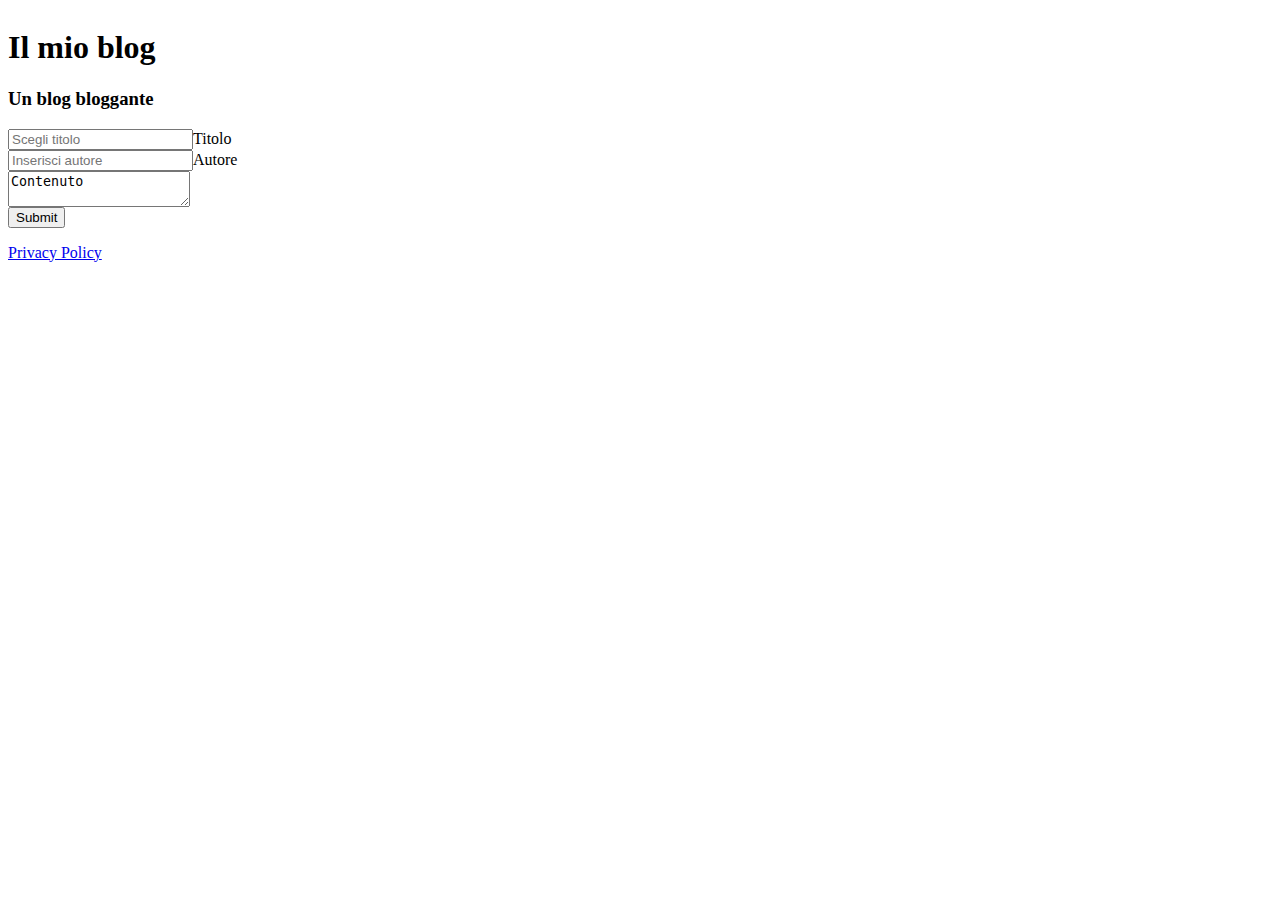
<file: FrontendHtml/index.html>
<!DOCTYPE>
<html>
  <head>
    <link rel="stylesheet" href="style.css" />
  </head>
  
  <body>
	<div class="flex-container-main">
		<div>
		  <h1>Il mio blog</h1>
		  <h3>Un blog bloggante</h3>
		</div>
		
		<div>
			<!-- Un post è fatto da un titolo, un autore e un contenuto -->
			<form action="https://..." method="post">
				<input type="text" name="Titolo" placeholder="Scegli titolo">Titolo</input>
				<br>
				<input type="text" name="Autore" placeholder="Inserisci autore">Autore</input>
				<br>
				<textarea name="Contenuto" placeholder="Inserisci contenuto">Contenuto</textarea>
				<br>
				<input type="submit"></input>
			</form>
		</div>
		
		<div>
		  <a href="https://www.giovannimengoni.com">Privacy Policy</a>
		</div>
	</div>
  
  </body>
</html>
</file>
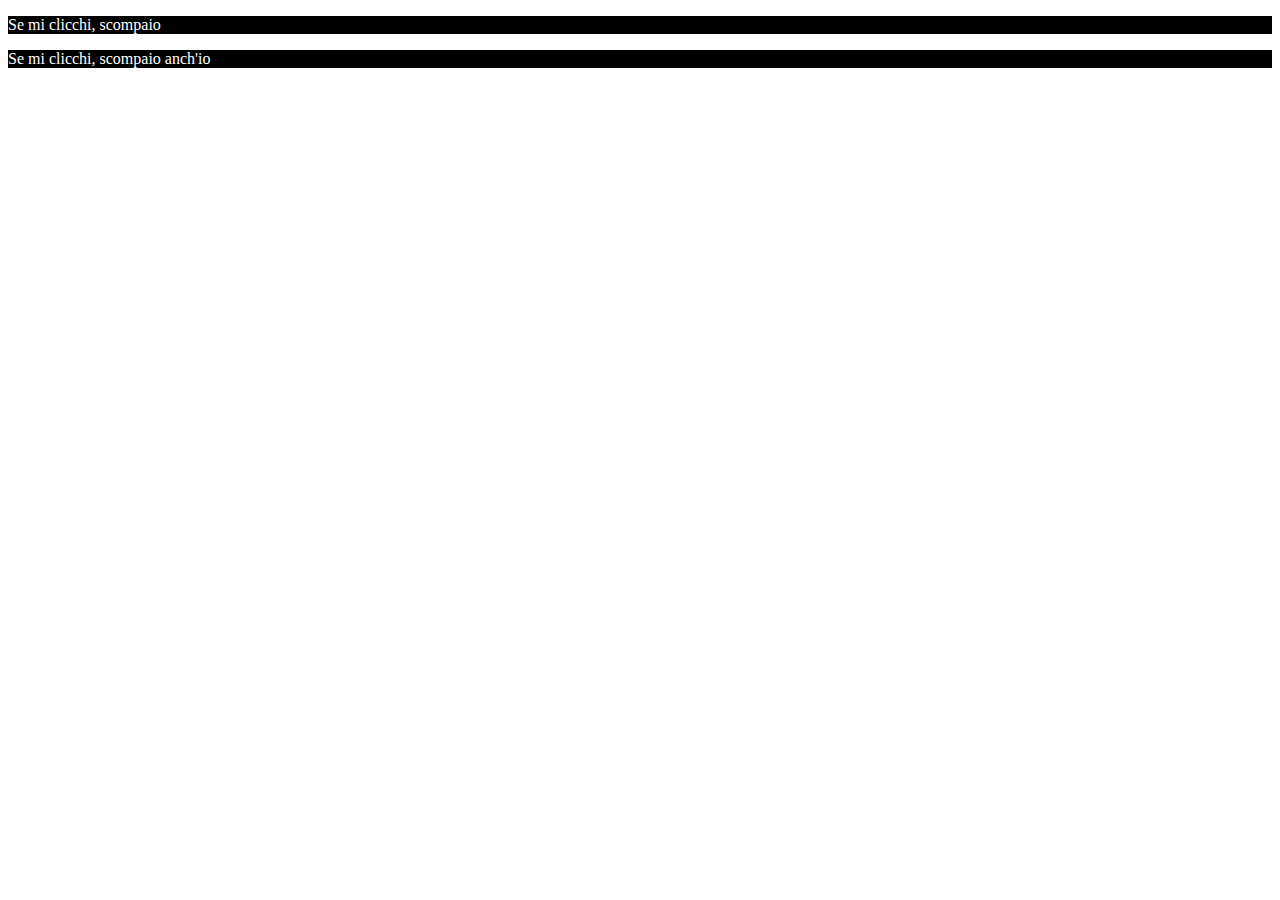
<file: JS/jQuery.html>
<!DOCTYPE html>
<html>
	<head>
		<script
		  src="https://code.jquery.com/jquery-3.7.1.min.js"
		  integrity="sha256-/JqT3SQfawRcv/BIHPThkBvs0OEvtFFmqPF/lYI/Cxo="
		  crossorigin="anonymous"></script>
	  <style>
		.interactable
		{
			color: white;
			background-color: black;
			cursor: pointer;
		}
	  </style>
	</head>
	<body>
		<p class="interactable">
			Se mi clicchi, scompaio
		</p>
		<p class="interactable">
			Se mi clicchi, scompaio anch'io
		</p>
		<script>
			$(document).ready(function ()
			{
				//alert($('.interactable').text()); // così leggo...
				$('.interactable').text('Ora ho tutto un altro testo');
				$('.interactable').attr('class', 'notInteractable');
				$('.interactable').on('click', function()
				{
					$(this).hide();
				});
			});
		</script>
	</body>
</html>
</file>
<file: FrontendHtml/style.css>
.flex-container-main
{
	display: flex;
	flex-direction: column;
	justify-content: center;
}
</file>
